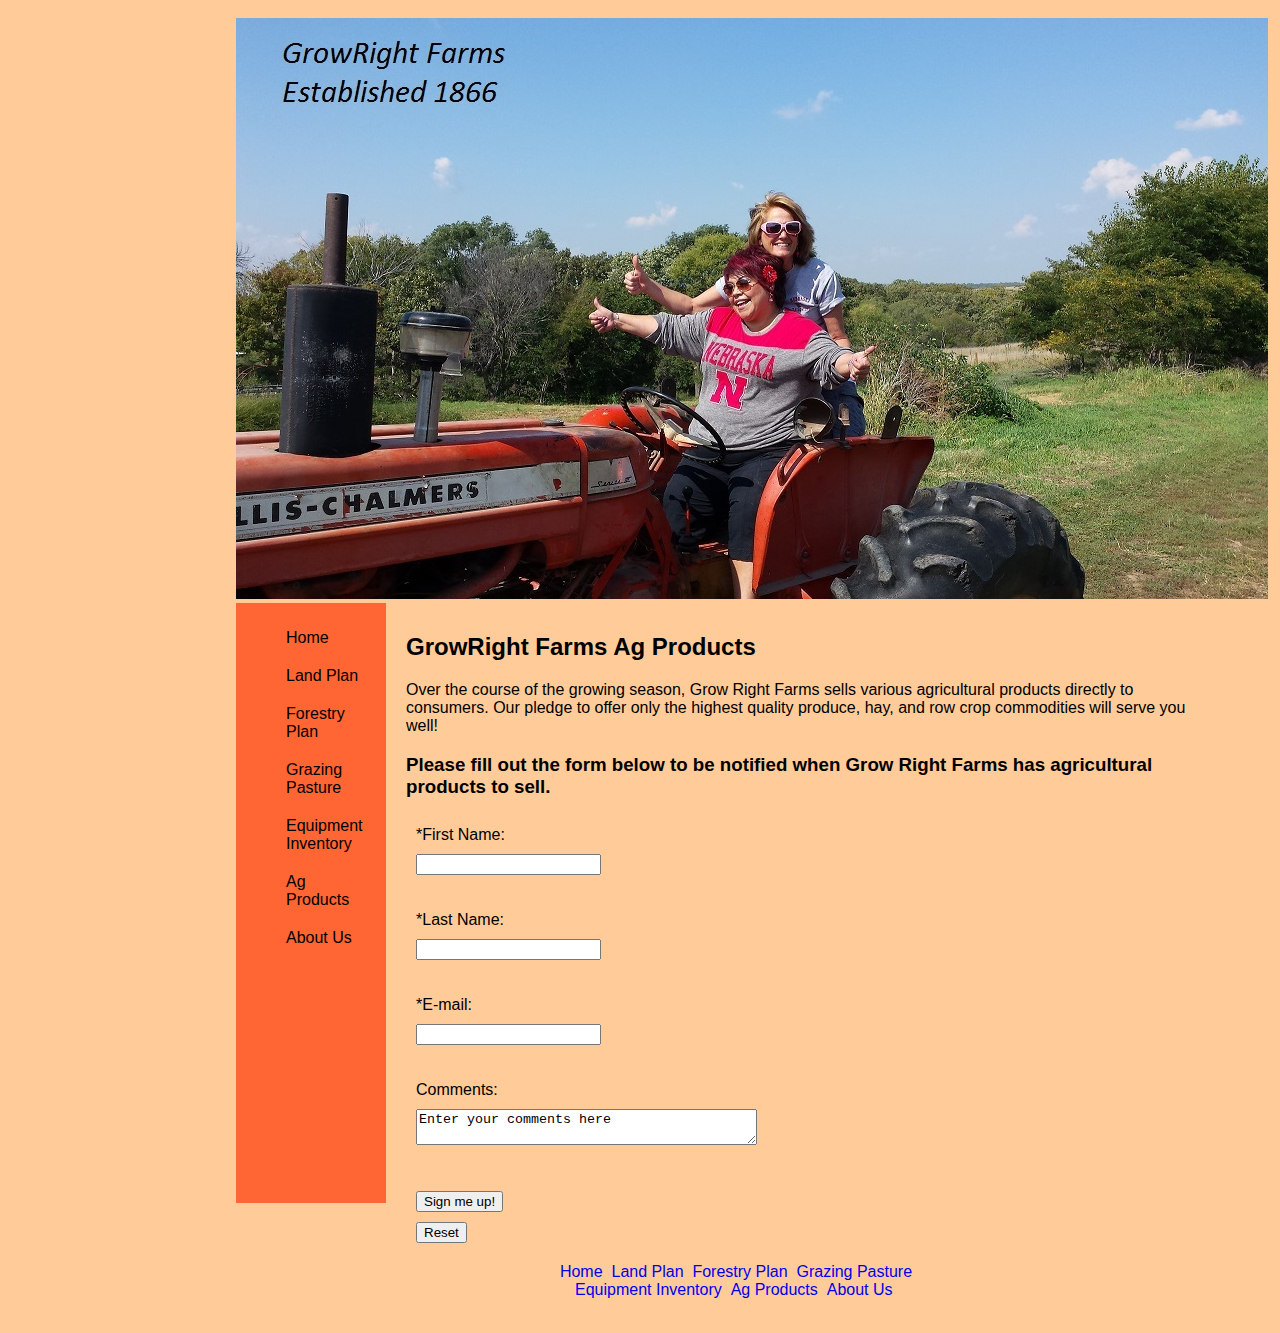
<file: PHP_Final_Program/View/agriproducts.html>
<!DOCTYPE html>
<html>
<head>
<meta http-equiv="Content-Type" content="text/html; charset=iso-8859-1" />

<title>Grow Right Farms</title>

<meta name="Description" content="Nebraskan family farm" />
<meta name="" content="Nebraska, family, farm" />

<link href="GrowRight.css" rel="stylesheet" type="text/css" />

<!--[if lt IE 9]>
<script src="http://html5shim.googlecode.com/svn/trunk/html5.js">
</script>
<![endif]-->
</head>
<div id="wrapper">
<header>

	<img src="assets/GR_header.jpg" alt="Grow Right Farms" >	

</header>

<main>
<nav>

<ul>
		<li><a href="index.html">Home</a>&nbsp </li>
		<li><a href="landplan.html">Land Plan</a>&nbsp </li>
		<li><a href="forestryplan.html">Forestry Plan</a>&nbsp </li>
		<li><a href="grazingpasture.html">Grazing Pasture</a> </li><br>
		<li><a href="equipInv.html">Equipment Inventory</a>&nbsp </li>
		<li><a href="agriproducts.html">Ag Products</a>&nbsp </li>
		<li><a href="aboutUs.html">About Us</a>&nbsp </li>
		
</ul>
</nav>
<div id="div2">
<h2>GrowRight Farms Ag Products</h2>

	

      <p>Over the course of the growing season, Grow Right Farms sells various agricultural products directly to consumers. Our pledge to offer only the highest quality produce, hay, and 
	  row crop commodities will serve you well!</p>
	  <h3>Please fill out the form below to be notified when Grow Right Farms has agricultural products to sell.</h3>
      <form method="get">
	  *First Name:<input type="text" name="fname" id="fname" required="required"><br><br>
	  *Last Name:<input type="text" name="lname" id="lname" required="required"><br><br>
	  
	  *E-mail:<input type="email" name="email" id="email" required="required"><br><br>
	  Comments: <br>
	  <textarea name="comments" id="comments" cols="40" rows="2">Enter your comments here</textarea><br><br>
	  <input type="submit" value="Sign me up!"> 
	  <input type="reset">
	  </form>
    
      
	  
</div>
</main>	  
	  <footer>
	
		<br>
	<ul>
		<li><a href="index.html">Home</a>&nbsp </li>
		<li><a href="landplan.html">Land Plan</a>&nbsp </li>
		<li><a href="forestryplan.html">Forestry Plan</a>&nbsp </li>
		<li><a href="grazingpasture.html">Grazing Pasture</a> </li><br>
		<li><a href="equipInv.html">Equipment Inventory</a>&nbsp </li>
		<li><a href="agriproducts.html">Ag Products</a>&nbsp </li>
		<li><a href="aboutUs.html">About Us</a>&nbsp </li>
		
	</ul>
	
	
	  </footer>

</div>
</html>
</file>
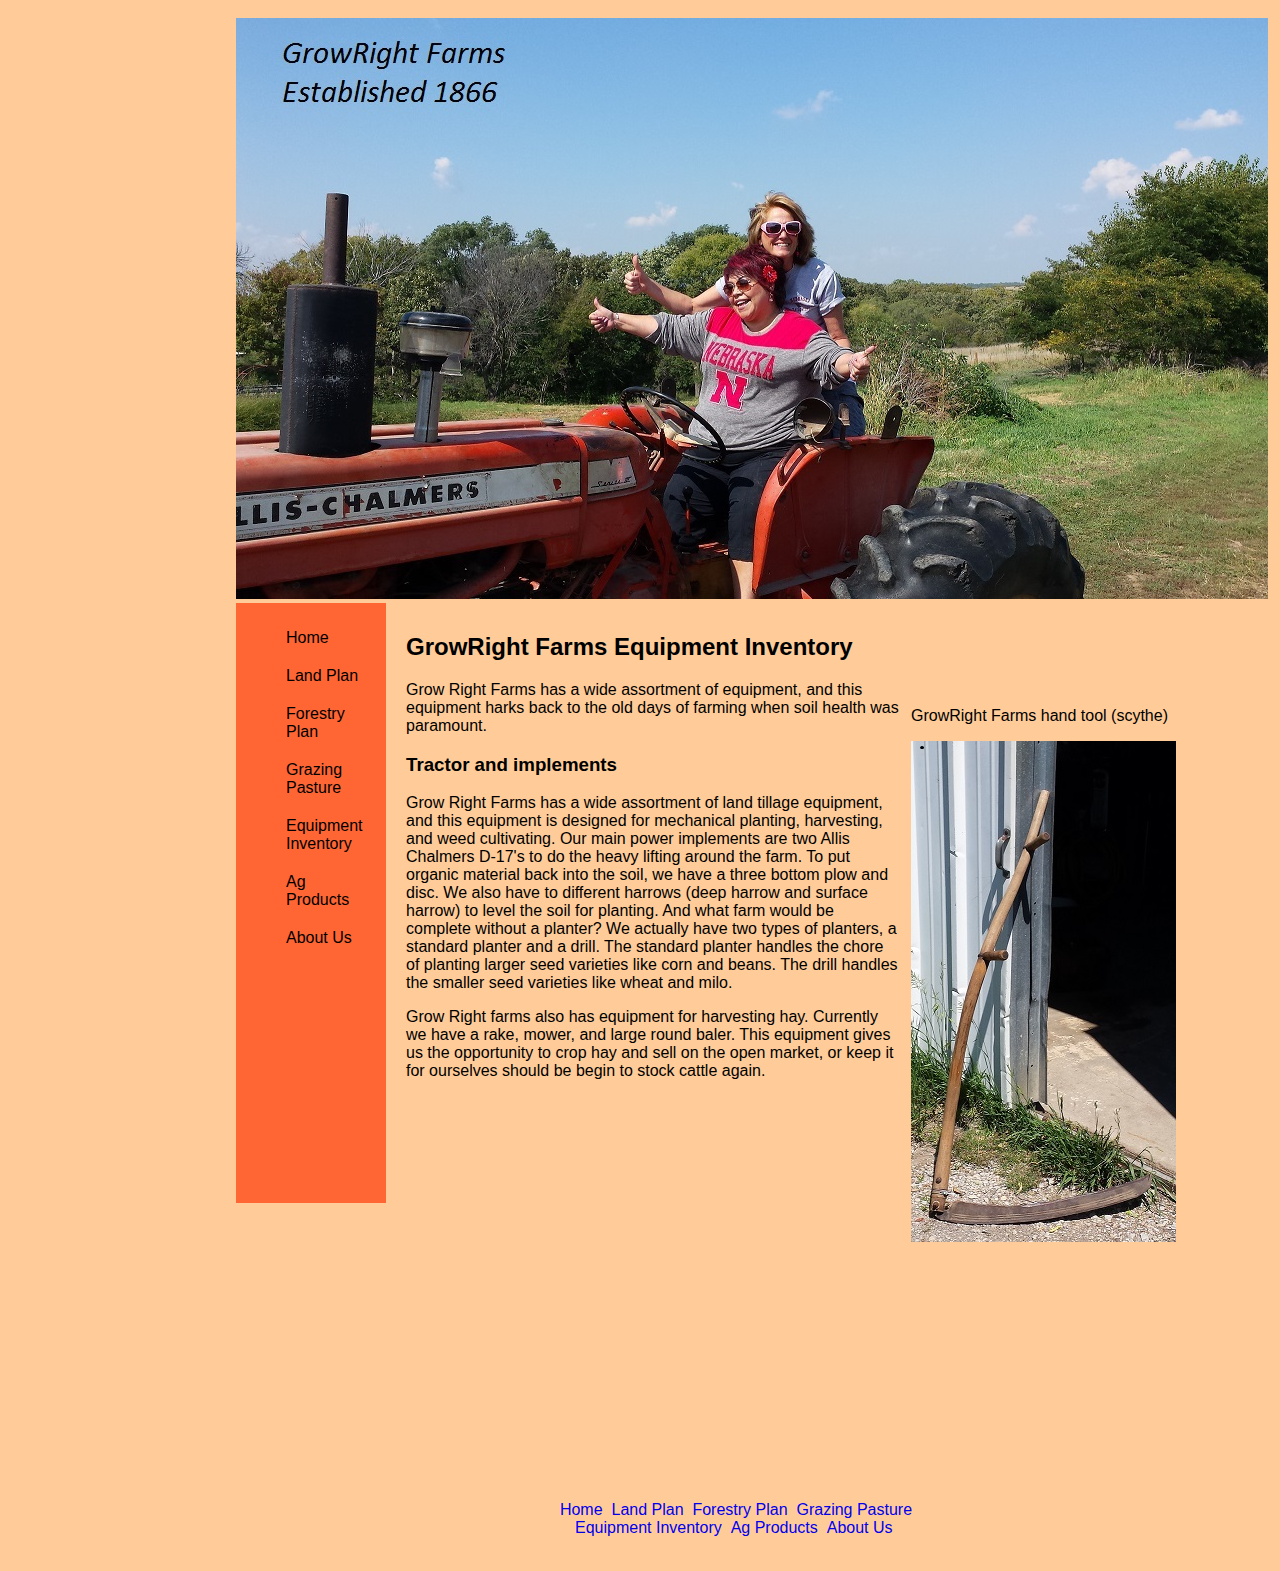
<file: PHP_Final_Program/View/equipInv.html>
<!DOCTYPE html>
<html>
<head>
<meta http-equiv="Content-Type" content="text/html; charset=iso-8859-1" />

<title>Grow Right Farms</title>

<meta name="Description" content="Nebraskan family farm" />
<meta name="" content="Nebraska, family, farm" />

<link href="GrowRight.css" rel="stylesheet" type="text/css" />

<!--[if lt IE 9]>
<script src="http://html5shim.googlecode.com/svn/trunk/html5.js">
</script>
<![endif]-->
</head>
<div id="wrapper">
<header>

	<img src="assets/GR_header.jpg" alt="Grow Right Farms pasture" >	

</header>

<main>
<nav>

<ul>
		<li><a href="index.html">Home</a>&nbsp </li>
		<li><a href="landplan.html">Land Plan</a>&nbsp </li>
		<li><a href="forestryplan.html">Forestry Plan</a>&nbsp </li>
		<li><a href="grazingpasture.html">Grazing Pasture</a> </li><br>
		<li><a href="equipInv.html">Equipment Inventory</a>&nbsp </li>
		<li><a href="agriproducts.html">Ag Products</a>&nbsp </li>
		<li><a href="aboutUs.html">About Us</a>&nbsp </li>
		
</ul>
</nav>
<div id="div2">
<h2>GrowRight Farms Equipment Inventory</h2>

	<aside>
			<p>GrowRight Farms hand tool (scythe)</p>
			<img src="assets/scythe.jpg" alt="map of GrowRight Farms">
			
	</aside>

      <p>Grow Right Farms has a wide assortment of equipment, and this equipment harks back to the old days of farming when soil health was paramount. </p>
      <h3>Tractor and implements</h3>
      <p>Grow Right Farms has a wide assortment of land tillage equipment, and this equipment is designed for mechanical planting, harvesting, and weed cultivating. Our main power implements are two Allis Chalmers D-17's 
	  to do the heavy lifting around the farm. To put organic material back into the soil, we have a three bottom plow and disc. We also have to different harrows (deep harrow and surface harrow) to level the soil for planting. 
	  And what farm would be complete without a planter? We actually have two types of planters, a standard planter and a drill. The standard planter handles the chore of planting larger seed varieties like corn and beans. 
	  The drill handles the smaller seed varieties like wheat and milo.</p>
	  
      <p>Grow Right farms also has equipment for harvesting hay. Currently we have a rake, mower, and large round baler. This equipment gives us the opportunity to crop hay and sell on the open market, or keep it for ourselves
	  should be begin to stock cattle again. </p>
	  
	  
	  
          
      
	  
</div>
</main>	  
	  <footer>
	
		<br>
	<ul>
		<li><a href="index.html">Home</a>&nbsp </li>
		<li><a href="landplan.html">Land Plan</a>&nbsp </li>
		<li><a href="forestryplan.html">Forestry Plan</a>&nbsp </li>
		<li><a href="grazingpasture.html">Grazing Pasture</a> </li><br>
		<li><a href="equipInv.html">Equipment Inventory</a>&nbsp </li>
		<li><a href="agriproducts.html">Ag Products</a>&nbsp </li>
		<li><a href="aboutUs.html">About Us</a>&nbsp </li>
		
	</ul>
	
	
	  </footer>

</div>
</html>
</file>
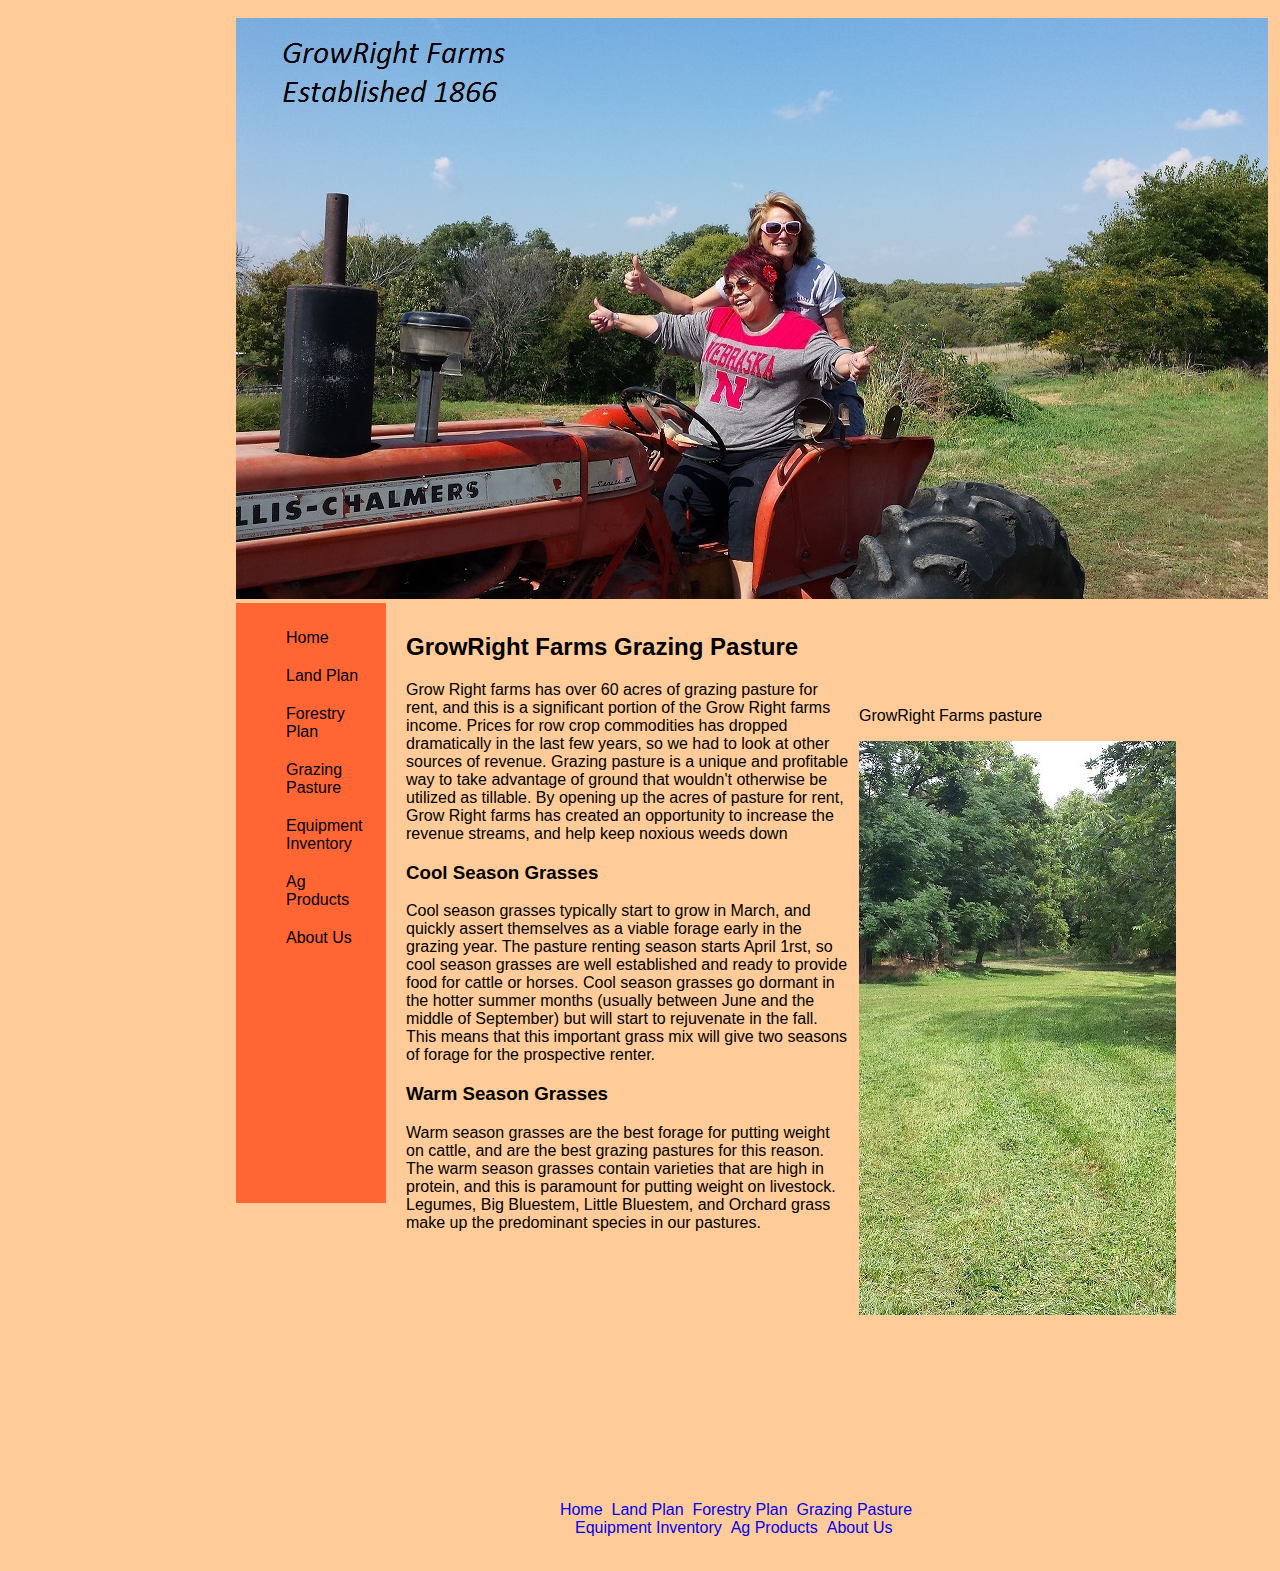
<file: PHP_Final_Program/View/grazingpasture.html>
<!DOCTYPE html>
<html>
<head>
<meta http-equiv="Content-Type" content="text/html; charset=iso-8859-1" />

<title>Grow Right Farms</title>

<meta name="Description" content="Nebraskan family farm" />
<meta name="" content="Nebraska, family, farm" />

<link href="GrowRight.css" rel="stylesheet" type="text/css" />

<!--[if lt IE 9]>
<script src="http://html5shim.googlecode.com/svn/trunk/html5.js">
</script>
<![endif]-->
</head>
<div id="wrapper">
<header>

	<img src="assets/GR_header.jpg" alt="Grow Right Farms pasture" >	

</header>

<main>
<nav>

<ul>
		<li><a href="index.html">Home</a>&nbsp </li>
		<li><a href="landplan.html">Land Plan</a>&nbsp </li>
		<li><a href="forestryplan.html">Forestry Plan</a>&nbsp </li>
		<li><a href="grazingpasture.html">Grazing Pasture</a> </li><br>
		<li><a href="equipInv.html">Equipment Inventory</a>&nbsp </li>
		<li><a href="agriproducts.html">Ag Products</a>&nbsp </li>
		<li><a href="aboutUs.html">About Us</a>&nbsp </li>
		
</ul>
</nav>
<div id="div2">
<h2>GrowRight Farms Grazing Pasture</h2>

	<aside>
			<p>GrowRight Farms pasture</p>
			<img src="assets/GR_pasture3.jpg" alt="map of GrowRight Farms">
			
	</aside>

      <p>Grow Right farms has over 60 acres of grazing pasture for rent, and this is a significant portion of the Grow Right farms income. Prices for row crop commodities has dropped dramatically in the last few years, so 
	  we had to look at other sources of revenue. Grazing pasture is a unique and profitable way to take advantage of ground that wouldn't otherwise be utilized as tillable. By opening up the acres of pasture for rent, Grow Right 
	  farms has created an opportunity to increase the revenue streams, and help keep noxious weeds down</p>
      <h3>Cool Season Grasses</h3>
      <p>Cool season grasses typically start to grow in March, and quickly assert themselves as a viable forage early in the grazing year. The pasture renting season starts April 1rst, so cool season grasses are well established
	  and ready to provide food for cattle or horses. Cool season grasses go dormant in the hotter summer months (usually between June and the middle of September) but will start to rejuvenate in the fall. This means that this important
	  grass mix will give two seasons of forage for the prospective renter.</p>
	  
      	  
      <h3>Warm Season Grasses</h3>
      <p>Warm season grasses are the best forage for putting weight on cattle, and are the best grazing pastures for this reason. The warm season grasses contain varieties that are high in protein, and this is paramount
	  for putting weight on livestock. Legumes, Big Bluestem, Little Bluestem, and Orchard grass make up the predominant species in our pastures.</p>
      <p></p>
    
      
	  
</div>
</main>	  
	  <footer>
	
		<br>
	<ul>
		<li><a href="index.html">Home</a>&nbsp </li>
		<li><a href="landplan.html">Land Plan</a>&nbsp </li>
		<li><a href="forestryplan.html">Forestry Plan</a>&nbsp </li>
		<li><a href="grazingpasture.html">Grazing Pasture</a> </li><br>
		<li><a href="equipInv.html">Equipment Inventory</a>&nbsp </li>
		<li><a href="agriproducts.html">Ag Products</a>&nbsp </li>
		<li><a href="aboutUs.html">About Us</a>&nbsp </li>
		
	</ul>
	
	
	  </footer>

</div>
</html>
</file>
<file: PHP_Final_Program/View/GrowRight.css>
#wrapper 
{
	margin: 0 auto;
	width: 80%;
	min-width: 960px;
	max-width: 1200px;
}

main 
{
	float: right;	
	
}

body
{
	font-family: Arial, Helvetica, sans-serif;
	background-color: #FC9;
	margin-left: 160px;
	padding: 10px;
}

nav
{
	height: 600px;
	width: 150px;
	background-color: #ff6633;
	float: left;
	
}
nav ul
{
	list-style-type: none;
	float: left;
	width: 100px; 
	
}

nav li 
{
	display: inline;
}

nav a 
{
	text-decoration: none;
	padding: 10px;
	display: block;
	background-color: #ff6633;
	float: left;
}

nav a:link {color: #000000;}
nav a:hover {color: #ff6600; background-color: #ff3300;}
nav a:visited {color: #ffffff;}

#div1
{
	float: right;	
}

#div2
{
	
	margin-left: 160px;
	padding: 10px;
}

aside
{
	float: right;
	height: 800px;
	padding: 10px;
}
#div3
{
	margin-left: 20px;
	margin-right: 240px;
	padding-right: 10px;
	float: right;
}

form{
	padding: 10px;
}
label{
	float: left;
	width: 100px;
	clear: left;
	text-align: right;
	padding-right: 10px;
	margin-top: 10px;
}
input, textarea{
	margin-top: 10px;
	display: block;
}
 
 footer
 {
	 text-align: center;
 }
 
footer ul
{
	list-style-type: none;
}

footer li 
{
		display: inline;
}
footer a 
{
		text-decoration: none;
}
#HorzNav ul 
{
	list-style-type: none;
	
}

#HorzNav li
{
	display: inline;
}

#HorzNav a 
{
	float: left;
	text-decoration: none;
	padding-right: 10px;
}
</file>
